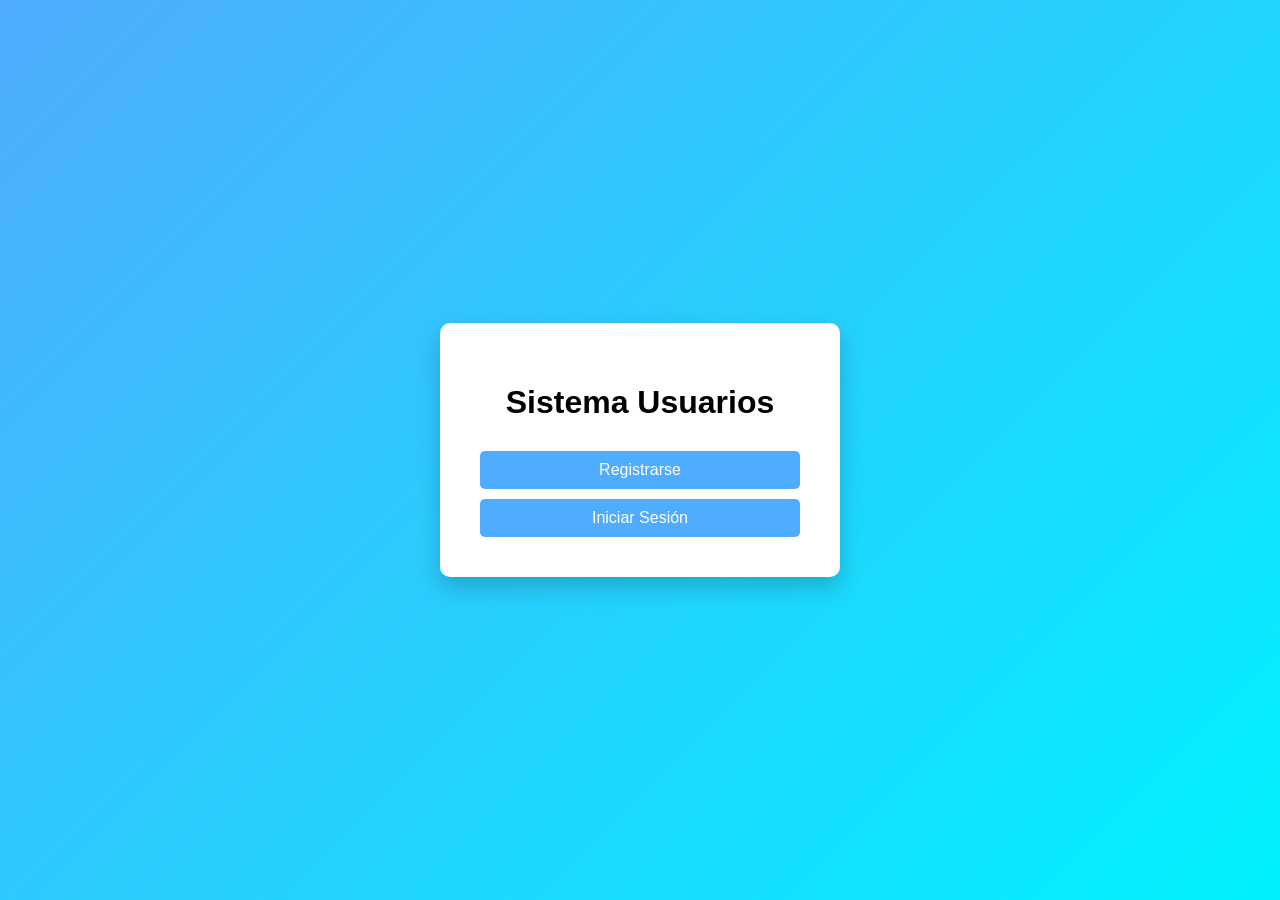
<file: frontend/index.html>
<!DOCTYPE html>
<html>
<head>
<title>Sistema Usuarios</title>
<link rel="stylesheet" href="style.css">
</head>

<body>

<div class="container">

<h1>Sistema Usuarios</h1>

<a href="register.html">
<button>Registrarse</button>
</a>

<a href="login.html">
<button>Iniciar Sesión</button>
</a>

</div>

</body>
</html>
</file>
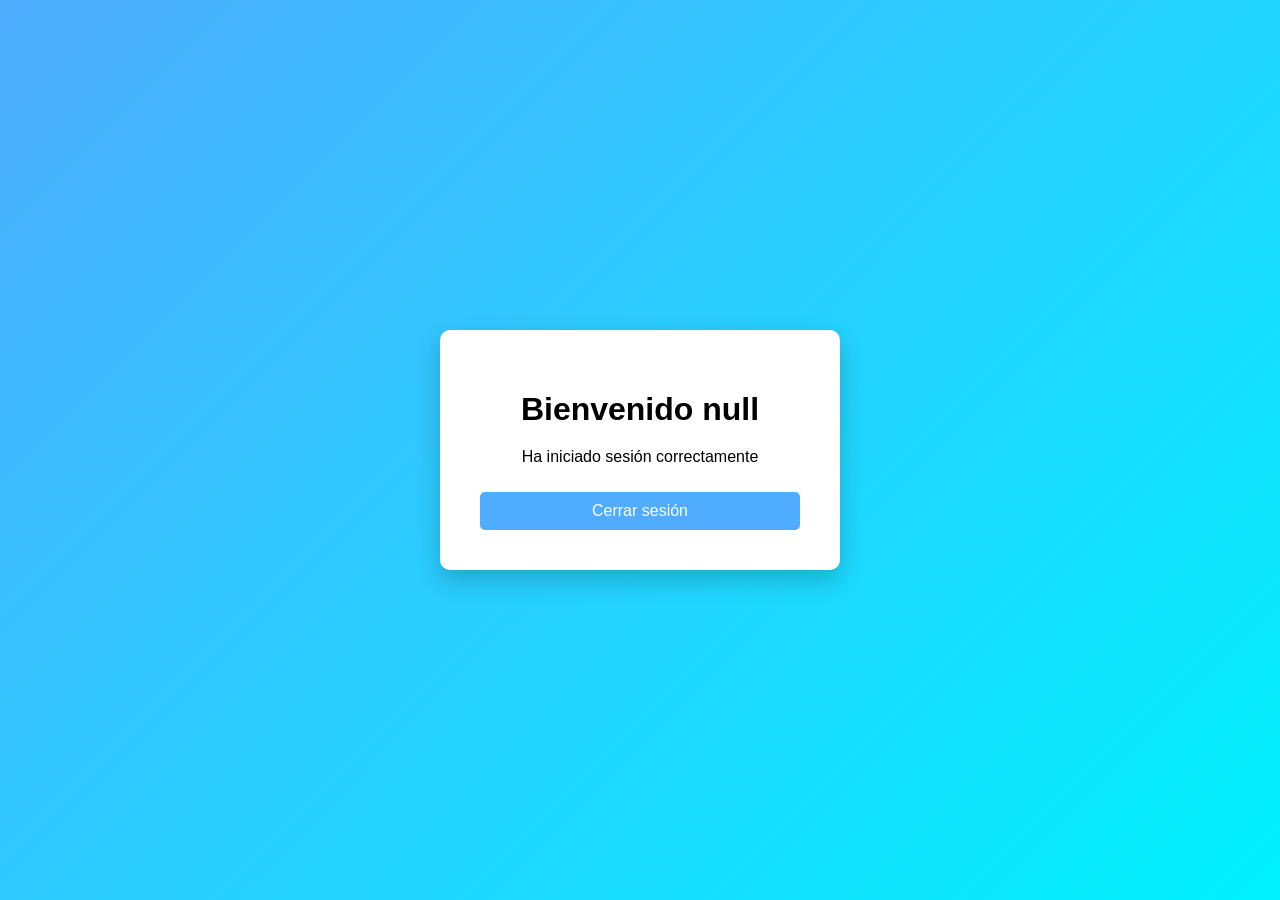
<file: frontend/dashboard.html>
<!DOCTYPE html>
<html>

<head>
<title>Panel Usuario</title>
<link rel="stylesheet" href="style.css">
</head>

<body>

<div class="container">

<h1 id="mensaje"></h1>

<p>Ha iniciado sesión correctamente</p>

<button onclick="logout()">Cerrar sesión</button>

</div>

<script>

const usuario = localStorage.getItem("usuario")

document.getElementById("mensaje").innerText = "Bienvenido " + usuario

function logout(){

localStorage.removeItem("usuario")

window.location.href="index.html"

}

</script>

</body>

</html>
</file>
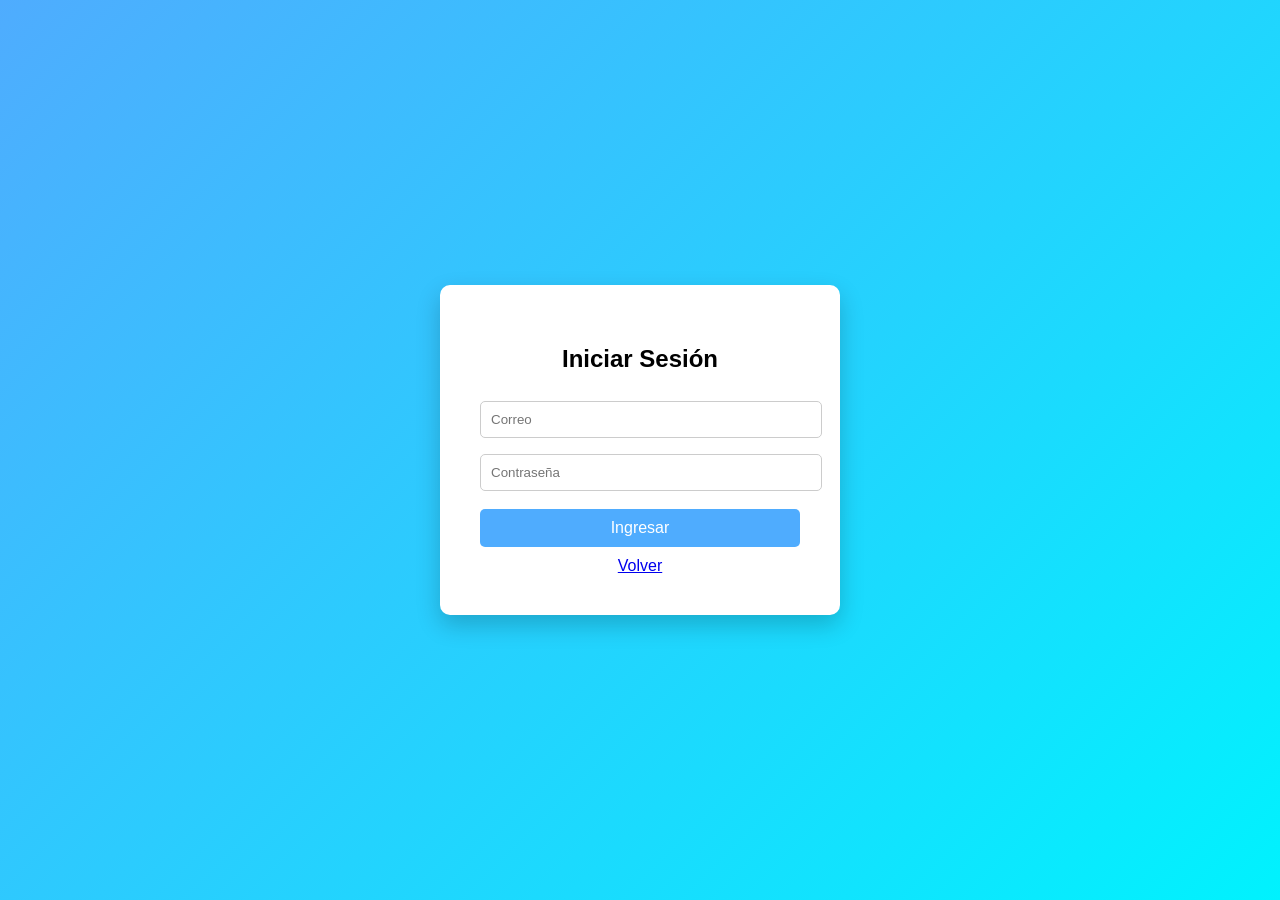
<file: frontend/login.html>
<!DOCTYPE html>
<html>
<head>
<title>Login</title>
<link rel="stylesheet" href="style.css">
</head>

<body>

<div class="container">

<h2>Iniciar Sesión</h2>

<form id="loginForm">

<input type="text" id="correo" placeholder="Correo" required>

<input type="password" id="password" placeholder="Contraseña" required>

<button type="submit">Ingresar</button>

</form>

<a class="link" href="index.html">Volver</a>

</div>

<script src="script.js"></script>

</body>
</html>
</file>
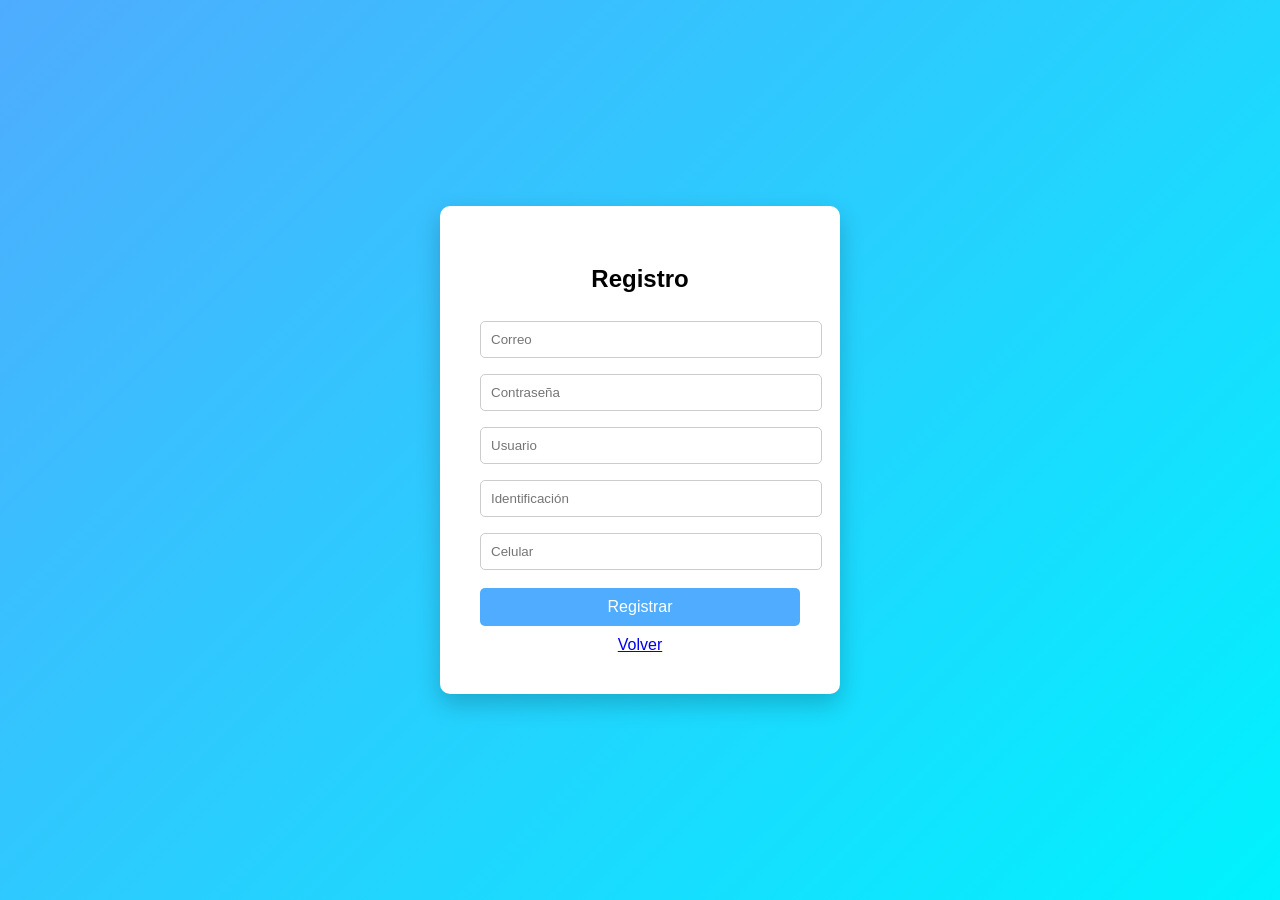
<file: frontend/register.html>
<!DOCTYPE html>
<html>
<head>
<title>Registro</title>
<link rel="stylesheet" href="style.css">
</head>

<body>

<div class="container">

<h2>Registro</h2>

<form id="registroForm">

<input type="text" id="correo" placeholder="Correo">

<input type="password" id="password" placeholder="Contraseña">

<input type="text" id="nombre_usuario" placeholder="Usuario">

<input type="text" id="identificacion" placeholder="Identificación">

<input type="text" id="celular" placeholder="Celular">

<button type="submit">Registrar</button>

</form>

<a class="link" href="index.html">Volver</a>

</div>

<script src="script.js"></script>

</body>
</html>
</file>
<file: frontend/style.css>
body{
font-family: Arial, Helvetica, sans-serif;
background: linear-gradient(135deg,#4facfe,#00f2fe);
height:100vh;
display:flex;
justify-content:center;
align-items:center;
margin:0;
}

.container{
background:white;
padding:40px;
border-radius:10px;
box-shadow:0px 10px 25px rgba(0,0,0,0.2);
width:320px;
text-align:center;
}

h1,h2{
margin-bottom:20px;
}

input{
width:100%;
padding:10px;
margin:8px 0;
border-radius:5px;
border:1px solid #ccc;
}

button{
width:100%;
padding:10px;
margin-top:10px;
background:#4facfe;
border:none;
color:white;
font-size:16px;
border-radius:5px;
cursor:pointer;
}

button:hover{
background:#2f8cff;
}

.link{
margin-top:10px;
display:block;
}
</file>
